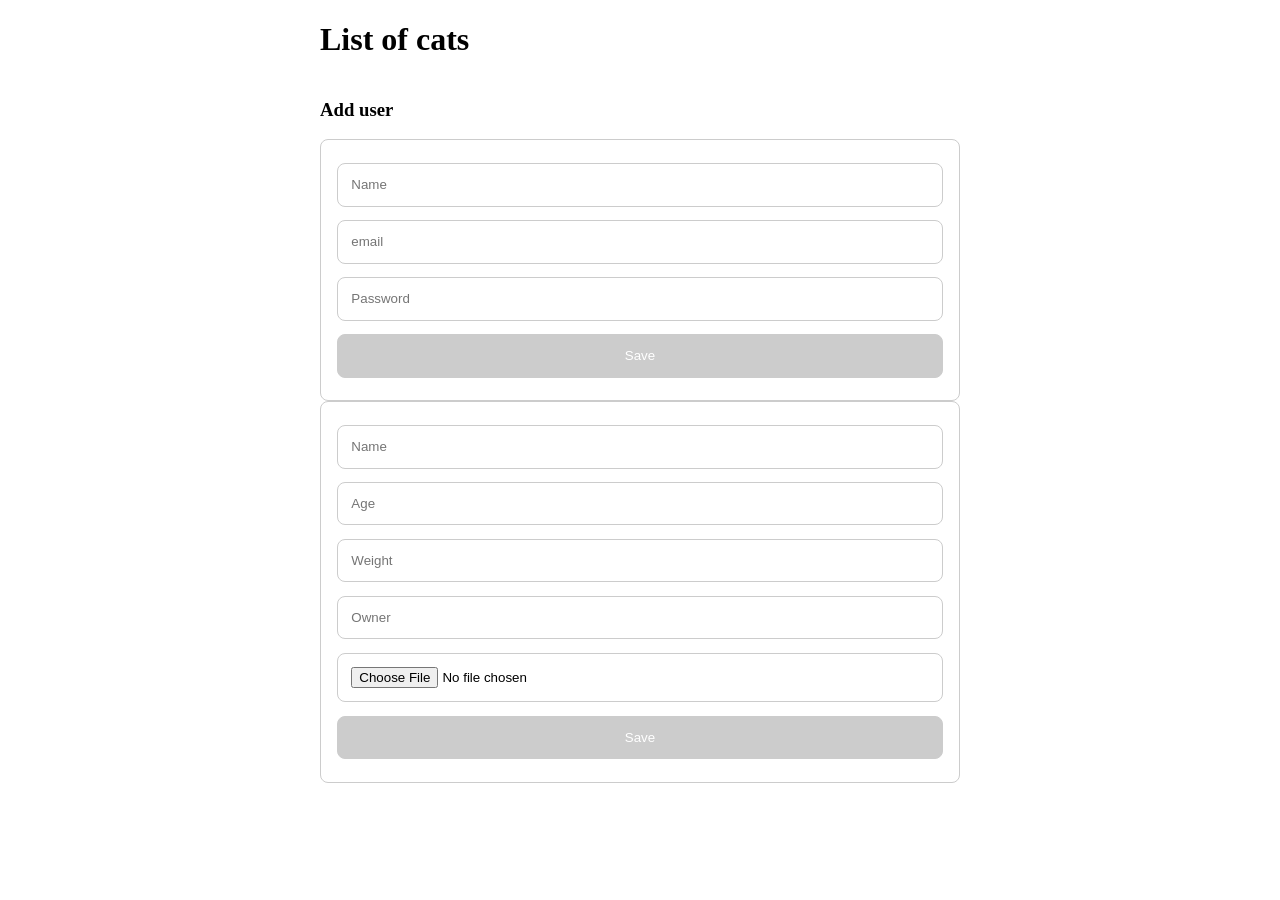
<file: week2_public_html/index.html>
<!DOCTYPE html>
<html>
<head>
  <meta charset="utf8">
  <title>Example</title>
  <link href="./css/style.css" rel="stylesheet">
</head>
<body>
<div class="container">
  <h1>List of cats</h1>
  <ul>
    <!-- js creates list here -->
  </ul>
  <h3>Add user</h3>
  <form action="http://localhost:3000/user" method="post" class="light-border">
    <input class="light-border" type="text" name="name" placeholder="Name" required>
    <input class="light-border" type="email" name="email" placeholder="email" required>
    <input class="light-border" type="password" name="passwd" placeholder="Password" required>
    <button class="light-border" type="submit">Save</button>
  </form>
  <form action="http://localhost:3000/cat/imageUpload" method="post" class="light-border" enctype="multipart/form-data">
    <input class="light-border" type="text" name="name" placeholder="Name" required>
    <input class="light-border" type="text" name="age" placeholder="Age" required>
    <input class="light-border" type="text" name="weight" placeholder="Weight" required>
    <input class="light-border" type="text" name="owner" placeholder="Owner" required>
    <input class="light-border" type="file" name="catImage">
     <button class="light-border" type="submit" value="Upload Photo">Save</button>
  </form>
</div>
<script src="./js/main.js"></script>
</body>
</html>
</file>
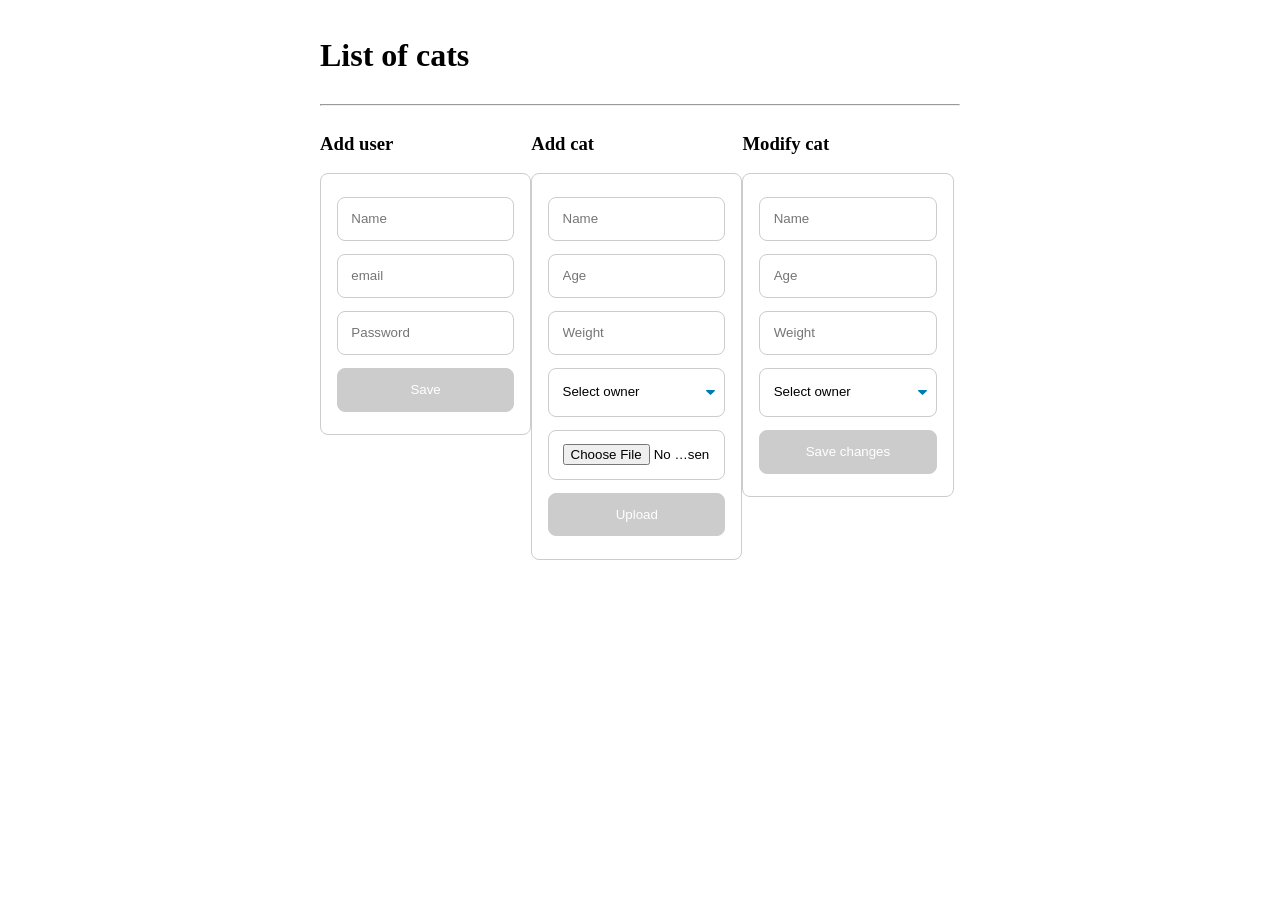
<file: week2_public_html/index2.html>
<!DOCTYPE html>
<html>
<head>
  <meta charset="utf8">
  <title>Example</title>
  <link href="./css/style2.css" rel="stylesheet">
</head>
<body>
<div class="container">
  <h1>List of cats</h1>
  <ul>
    <!-- js creates list here -->
  </ul>
  <hr>
  <div class="forms">
    <div class="form-wrapper">
      <h3>Add user</h3>
      <form action="http://localhost:3000/user" method="post" class="light-border" id="addUserForm">
        <input class="light-border" type="text" name="name" placeholder="Name" required>
        <input class="light-border" type="email" name="email" placeholder="email" required>
        <input class="light-border" type="password" name="passwd" placeholder="Password" required>
        <button class="light-border" type="submit">Save</button>
      </form>
    </div>

    <div class="form-wrapper">
      <h3>Add cat</h3>
      <form action="http://localhost:3000/cat"
            method="post"
            class="light-border"
            enctype="multipart/form-data"
            id="addCatForm">
        <input class="light-border" type="text" name="name" placeholder="Name" required>
        <input class="light-border" type="text" name="age" placeholder="Age" required>
        <input class="light-border" type="text" name="weight" placeholder="Weight" required>
        <select class="light-border add-owner" name="owner" required>
          <option value="">Select owner</option>
        </select>
        <input class="light-border" type="file" name="cat" placeholder="Choose file">
        <button class="light-border" type="submit">Upload</button>
      </form>
    </div>

    <div class="form-wrapper">
      <h3>Modify cat</h3>
      <form action="http://localhost:3000/cat/" id="modCatForm" class="light-border">
        <input class="light-border" type="text" name="name" placeholder="Name" required>
        <input class="light-border" type="text" name="age" placeholder="Age" required>
        <input class="light-border" type="text" name="weight" placeholder="Weight" required>
        <select class="light-border add-owner" name="owner" required>
          <option value="">Select owner</option>
        </select>
        <input type="hidden" name="id">
        <button class="light-border" type="submit">Save changes</button>
      </form>
    </div>
  </div>
</div>
<script src="./js/serialize.js"></script>
<script src="./js/main2.js"></script>
</body>
</html>
</file>
<file: week2_public_html/css/style.css>
body {
    margin: 0;
    padding: 0;
    font-family: Verdana;
}

.container {
    max-width: 40em;
    margin: auto;
}

.light-border {
    border-radius: 8px;
    border: 1px solid #ccc;
    padding: 1em;
    box-sizing: border-box;
}

ul {
    margin: 0;
    padding: 0;
    list-style-type: none;
    display: flex;
    flex-wrap: nowrap;
}

li {
    width: 30%;
    margin: .5em;
}

figure {
    margin: 0;
    padding: 0;
}

.resp {
    width: 100%;
}

input, button {
    display: inline-block;
    width: 100%;
    margin: .5em 0;
}

button{
    background-color: #ccc;
    color: #fff;
}
</file>
<file: week2_public_html/css/style2.css>
body {
  margin: 0;
  padding: 0;
  font-family: Verdana;
}

.container {
  max-width: 40em;
  margin: auto;
  padding: 1em;
}

.light-border {
  border-radius: 8px;
  border: 1px solid #ccc;
  padding: 1em;
  box-sizing: border-box;
}

ul {
  margin: 0;
  padding: 0;
  list-style-type: none;
  display: flex;
  flex-wrap: nowrap;
}

li {
  width: 30%;
  margin: .5em;
}

figure {
  margin: 0;
  padding: 0;
}

.resp {
  width: 100%;
}

.forms {
  display: flex;
  flex-wrap: wrap;
}

.form-wrapper {
  width: 33%;
}

input, button, select {
  display: inline-block;
  width: 100%;
  margin: .5em 0;
}

select {
  line-height: 1.5em;
  -webkit-appearance: none;
  appearance: none;
  background-color: #fff;
  background-image: url('data:image/svg+xml;charset=US-ASCII,%3Csvg%20xmlns%3D%22http%3A%2F%2Fwww.w3.org%2F2000%2Fsvg%22%20width%3D%22292.4%22%20height%3D%22292.4%22%3E%3Cpath%20fill%3D%22%23007CB2%22%20d%3D%22M287%2069.4a17.6%2017.6%200%200%200-13-5.4H18.4c-5%200-9.3%201.8-12.9%205.4A17.6%2017.6%200%200%200%200%2082.2c0%205%201.8%209.3%205.4%2012.9l128%20127.9c3.6%203.6%207.8%205.4%2012.8%205.4s9.2-1.8%2012.8-5.4L287%2095c3.5-3.5%205.4-7.8%205.4-12.8%200-5-1.9-9.2-5.5-12.8z%22%2F%3E%3C%2Fsvg%3E');
  background-repeat: no-repeat, repeat;
  background-position: right .7em top 50%, 0 0;
  background-size: .65em auto, 100%;
}

button{
  background-color: #ccc;
  color: #fff;
}
</file>
